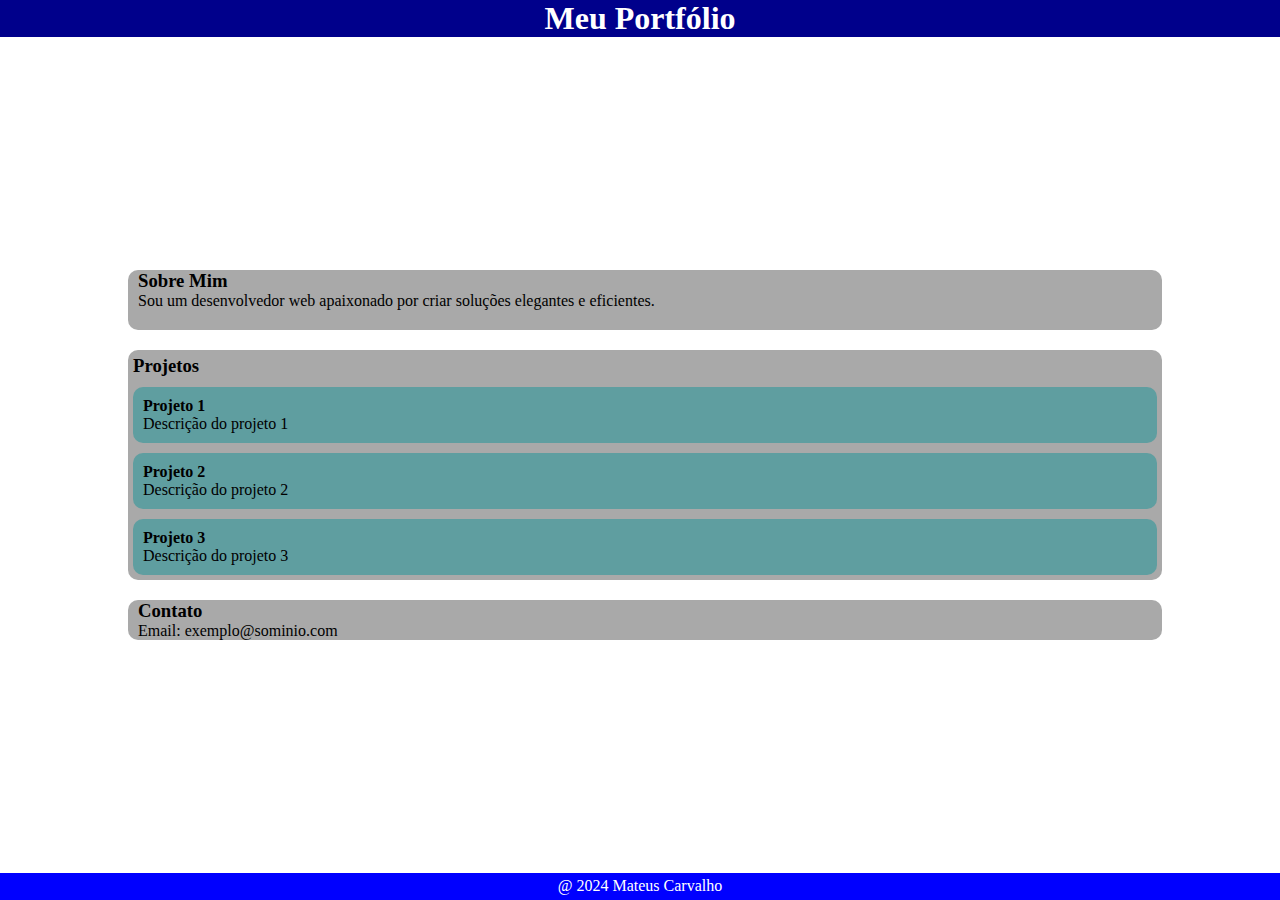
<file: index.html>
<!DOCTYPE html>
<html lang="en">

<head>
    <meta charset="UTF-8">
    <meta name="viewport" content="width=device-width, initial-scale=1.0">
    <title>Document</title>
    <link rel="stylesheet" href="style.css">
</head>

<body>
    <header class="cab">
        <h1>Meu Portfólio</h1>
    </header>
    <div class="container">
        <main class="caixa">

            <section class="sobre">
                <h3 class="h">Sobre Mim</h3>
                <p>Sou um desenvolvedor web apaixonado por criar soluções elegantes e eficientes.</p>
            </section>

            <section class="projetos">
                <h3 class="h">Projetos</h3>
                <div class="pro">
                    <h4>Projeto 1</h4>
                    <p>Descrição do projeto 1</p>
                </div>
                <div class="pro">
                    <h4>Projeto 2</h4>
                    <p>Descrição do projeto 2</p>
                </div>
                <div class="pro">
                    <h4>Projeto 3</h4>
                    <p>Descrição do projeto 3</p>
                </div>
            </section>

            <section class="contato">
                <h3 class="h">Contato</h3>
                <p>Email: exemplo@sominio.com</p>
            </section>


        </main>
    </div>
    <footer>
        @ 2024 Mateus Carvalho
    </footer>



</body>

</html>
</file>
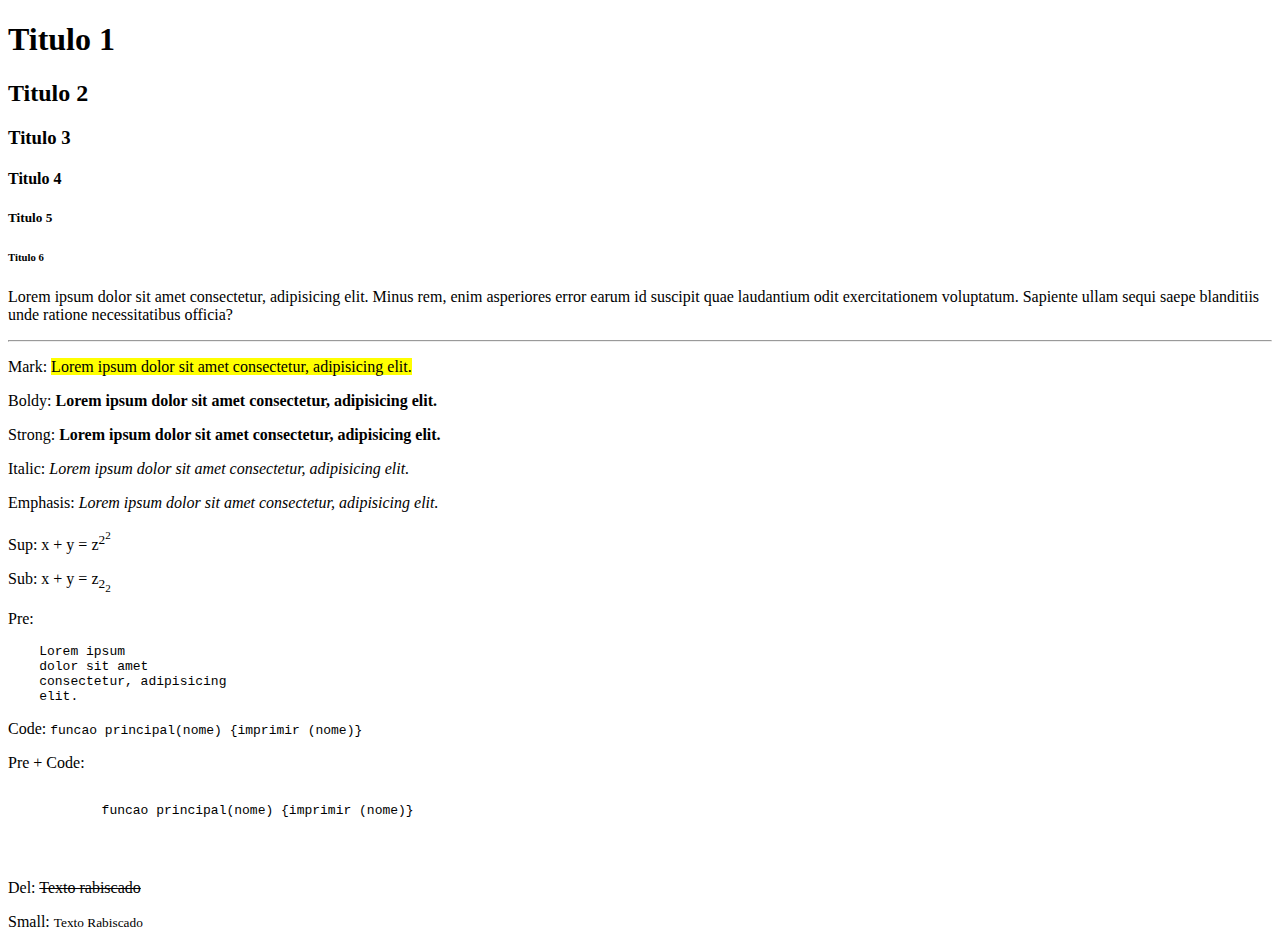
<file: aula-02/index.html>
<!DOCTYPE html>
<html lang="en">

<head>
    <meta charset="UTF-8">
    <meta name="viewport" content="width=h1, initial-scale=1.0">
    <title>Document</title>
</head>

<body>
    <h1>Titulo 1</h1>
    <h2>Titulo 2</h2>
    <h3>Titulo 3</h3>
    <h4>Titulo 4</h4>
    <h5>Titulo 5</h5>
    <h6>Titulo 6</h6>

    <p>
        Lorem ipsum dolor sit amet consectetur, adipisicing elit. Minus rem, enim asperiores error earum id suscipit
        quae laudantium odit exercitationem voluptatum. Sapiente ullam sequi saepe blanditiis unde ratione
        necessitatibus officia?

    </p>
    <hr>

    <p> Mark: <mark>Lorem ipsum dolor sit amet consectetur, adipisicing elit. </mark></p>

    <p>Boldy: <b>Lorem ipsum dolor sit amet consectetur, adipisicing elit.</b></p>
    Strong: <strong>Lorem ipsum dolor sit amet consectetur, adipisicing elit.</strong>

    <p>
        Italic: <i>Lorem ipsum dolor sit amet consectetur, adipisicing elit.</i>
    </p>

    Emphasis: <em>Lorem ipsum dolor sit amet consectetur, adipisicing elit.</em>

    <p>Sup: x + y = z<sup>2<sup>2</sup>
    </p>
    <p>Sub: x + y = z<sub>2<sub>2</sub></p>

    <p>Pre:
    <pre>    Lorem ipsum 
    dolor sit amet 
    consectetur, adipisicing 
    elit.</pre>
    </p>

    <p>Code: <code>
    funcao principal(nome) {imprimir (nome)}

</code>
    </p>
    <p>
        Pre + Code:
    <pre><code>
            funcao principal(nome) {imprimir (nome)}
        
        </code>
 </pre>
    </p>
    <p>Del: <del> Texto rabiscado</del></p>

    <p>Small: <small>Texto Rabiscado</small></p>
    



</body>

</html>
</file>
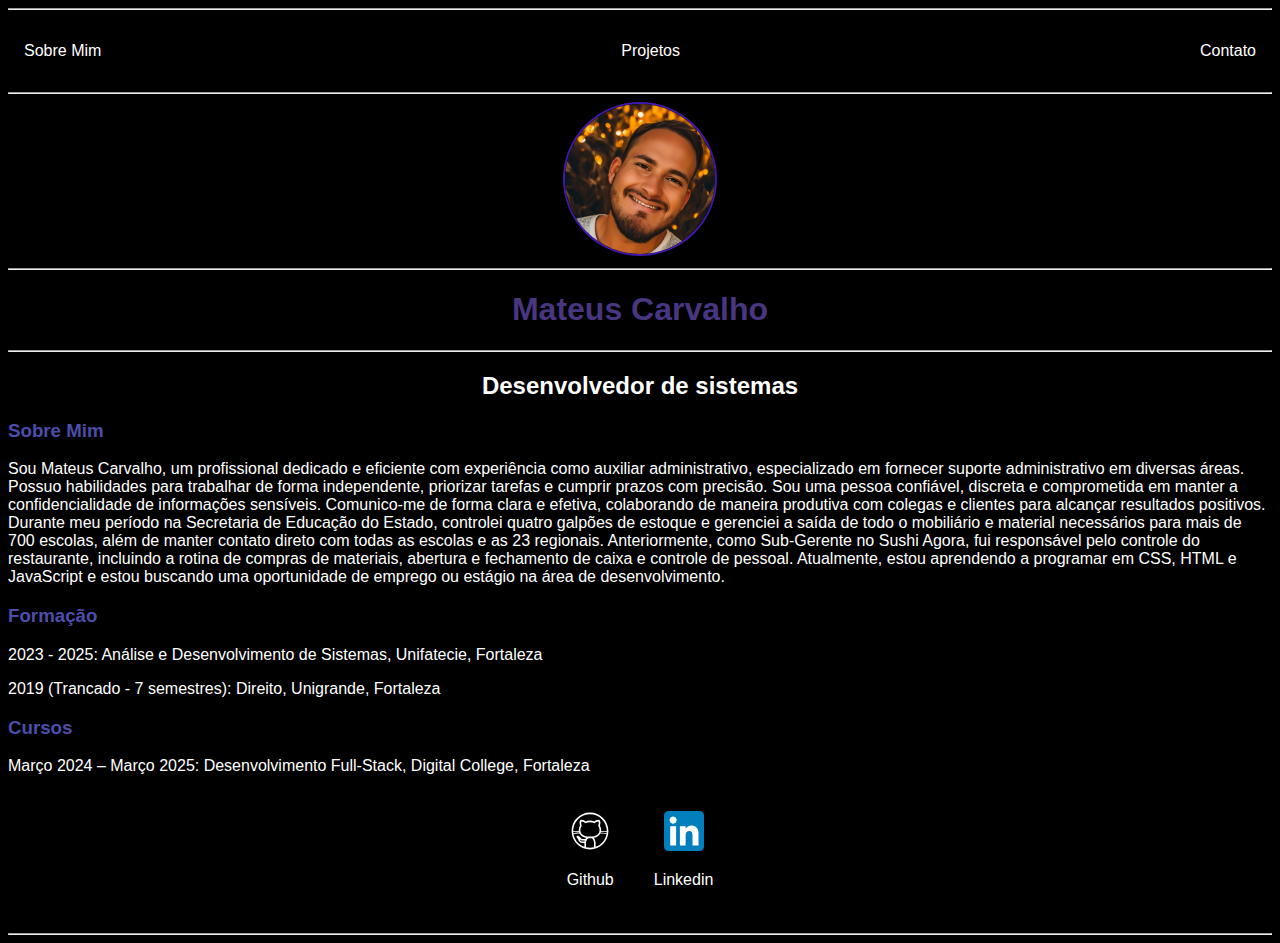
<file: PORTFOLIO/index.html>
<!DOCTYPE html>
<html lang="en">

<head>
    <meta charset="UTF-8">
    <meta name="viewport" content="width=device-width, initial-scale=1.0">
    <title>Portfólio</title>
    <link rel="stylesheet" href="style.css">
</head>

<body>
    <hr>
    <nav>
        <ul>
            <li>
                <a href="index.html">Sobre Mim</a>
            </li>
            <li>
                <a href="projetos.html">Projetos</a>
            </li>
            <li>
                <a href="contato.html">Contato</a>
            </li>
        </ul>
    </nav>
    <hr>

    <header>
        <div class="center">
            <img src="./img/foto.jpeg"> </img>
        </div>
        <hr>
        <h1>Mateus Carvalho</h1>
        <hr>
        <h2>Desenvolvedor de sistemas</h2>
    </header>

    <main>
        <section>
            <h3>Sobre Mim</h3>
            <p>Sou Mateus Carvalho, um profissional dedicado e eficiente com experiência como auxiliar administrativo, especializado em fornecer suporte administrativo em diversas áreas. Possuo habilidades para trabalhar de forma independente, priorizar tarefas e cumprir prazos com precisão. Sou uma pessoa confiável, discreta e comprometida em manter a confidencialidade de informações sensíveis. Comunico-me de forma clara e efetiva, colaborando de maneira produtiva com colegas e clientes para alcançar resultados positivos. Durante meu período na Secretaria de Educação do Estado, controlei quatro galpões de estoque e gerenciei a saída de todo o mobiliário e material necessários para mais de 700 escolas, além de manter contato direto com todas as escolas e as 23 regionais. Anteriormente, como Sub-Gerente no Sushi Agora, fui responsável pelo controle do restaurante, incluindo a rotina de compras de materiais, abertura e fechamento de caixa e controle de pessoal. Atualmente, estou aprendendo a programar em CSS, HTML e JavaScript e estou buscando uma oportunidade de emprego ou estágio na área de desenvolvimento.</p>
        </section>

        <section>
            <h3>Formação</h3>
            <p>2023 - 2025: Análise e Desenvolvimento de Sistemas, Unifatecie, Fortaleza</p>
                <p>2019 (Trancado - 7 semestres): Direito, Unigrande, Fortaleza</p>
        </section>

        <section>
            <h3>Cursos</h3>
            <p>Março 2024 – Março 2025: Desenvolvimento Full-Stack, Digital College, Fortaleza 

            </p>
        </section>
    </main>

    <footer>
      
        <a href="https://github.com/molivercp" target="_blank" rel="noopen">
            <img src="img/icons8-github.svg"<;img>
            <p>Github</p>
        </a>
        <a href="https://www.linkedin.com/in/mateus-oliveira-47908b138/" target="_blank" rel="noopen">
            <img src="img/LinkedIn_icon.svg.png"</img>
            <p>Linkedin</p>
        </a>
    </footer>
    <hr>
</body>

</html>
</file>
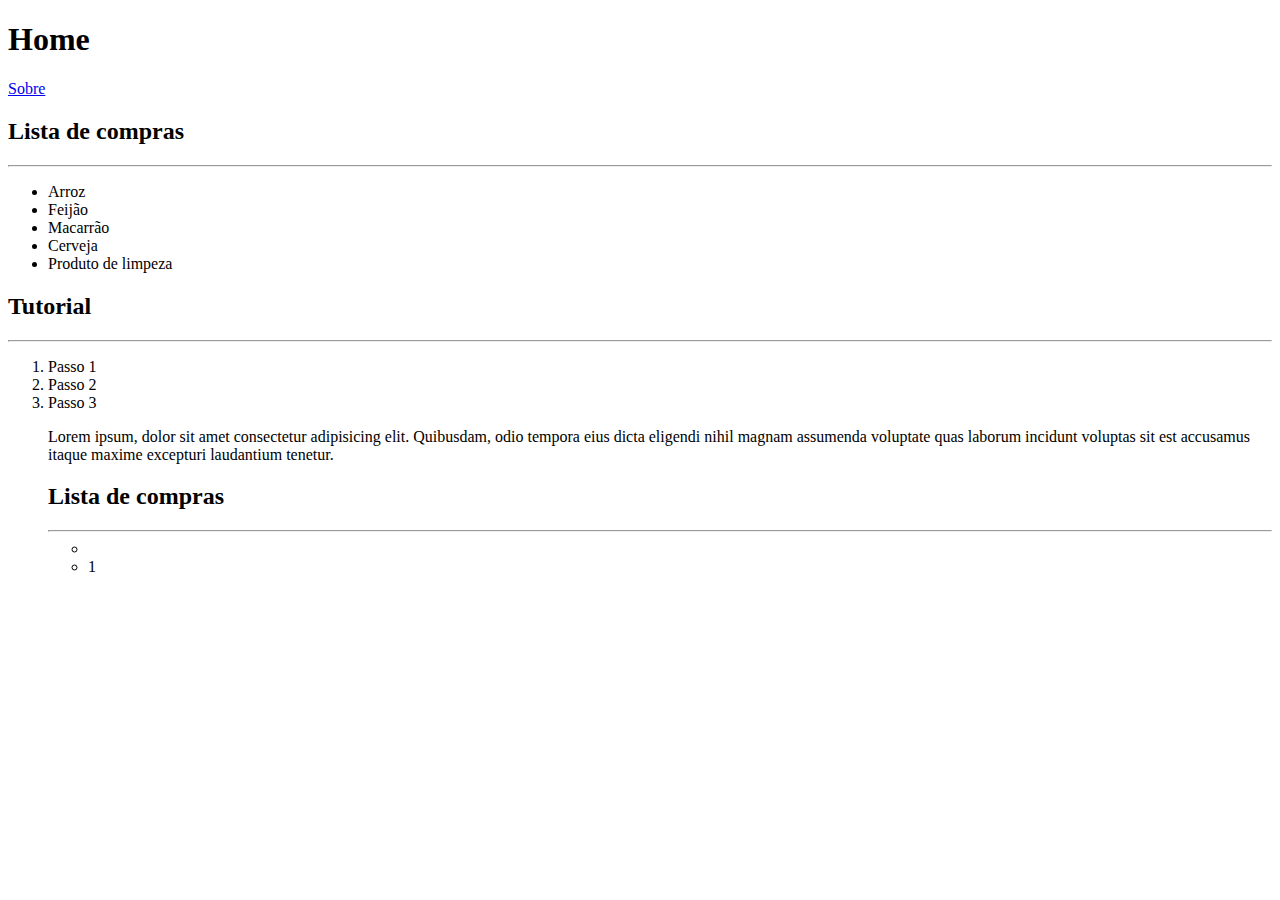
<file: aula-03/pages/index.html>
<!DOCTYPE html>
<html lang="en">
<head>
    <meta charset="UTF-8">
    <meta name="viewport" content="width=device-width, initial-scale=1.0">
    <title>Document</title>
</head>
<body>
    <h1>Home</h1>
    <a href="sobre/index.html">Sobre</a>
    
</body>
</html>
<h2>Lista de compras</h2>
<hr>
<ul>
    <li>Arroz</li>
    <li>Feijão</li>
    <li>Macarrão</li>
    <li>Cerveja</li>
    <li>Produto de limpeza</li>
    

</ul>

<h2>Tutorial</h2>
<hr>
<ol>
    <li>Passo 1</li>
    <li>Passo 2</li>
    <li>Passo 3</li>
    
   <p>Lorem ipsum, dolor sit amet consectetur adipisicing elit. Quibusdam, odio tempora eius dicta eligendi nihil magnam assumenda voluptate quas laborum incidunt voluptas sit est accusamus itaque maxime excepturi laudantium tenetur.
</p>




<h2>Lista de compras</h2>
<hr>
<ul>
    <li><li>1</li></li>
</file>
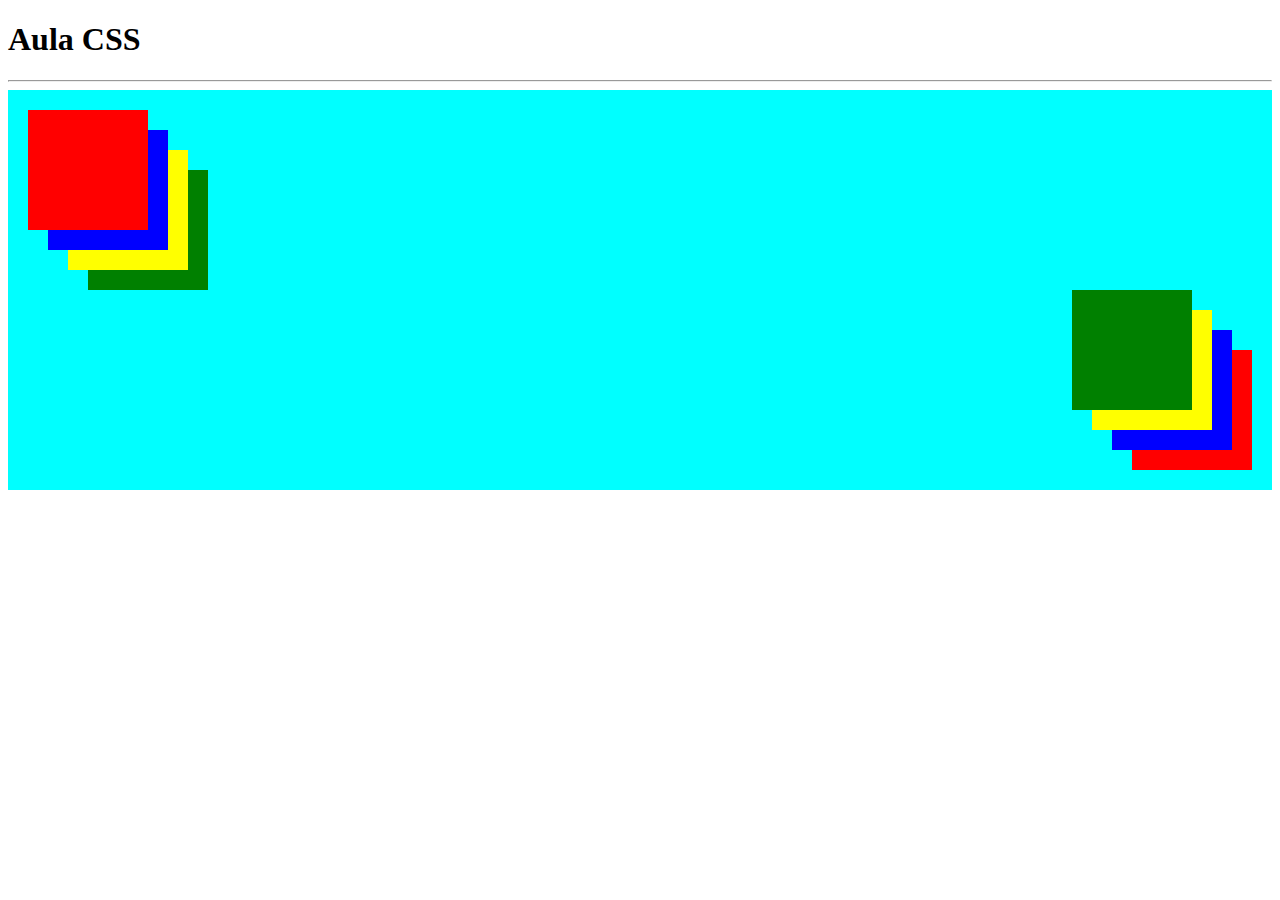
<file: AULA-06/position/index.html>
<!DOCTYPE html>
<html lang="en">
<head>
    <meta charset="UTF-8">
    <meta name="viewport" content="width=, initial-scale=1.0"><link rel="stylesheet" href="style.css">
    <title>Document</title>
</head>
<body> 
<div class="container">

    <h1>Aula CSS</h1>

    <hr>

    <main>

        <section>
            <div class="box red"></div>
            <div class="box blue"></div>
            <div class="box yelow"></div>
            <div class="box green"></div>
            <div class="box pink"></div>
            <div class="box red1"></div>
            <div class="box blue2"></div>
            <div class="box yelow3"></div>
            <div class="box green4"></div>
            
        </section>
    </main>
</div>
</body>
</html>
</file>
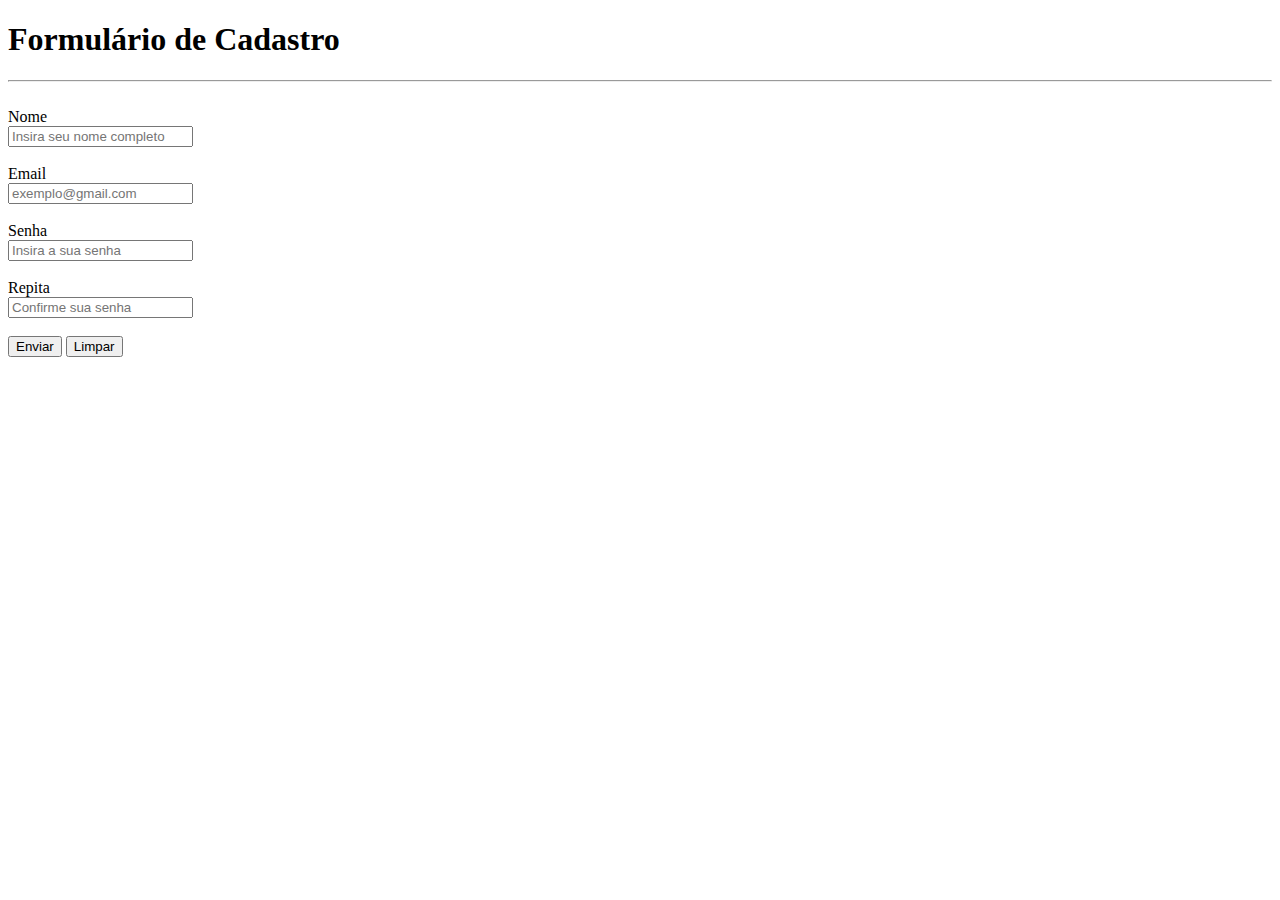
<file: formularios/formularios/cadastro/index.html>
<!DOCTYPE html>
<html lang="en">
<head>
    <meta charset="UTF-8">
    <meta name="viewport" content="width=device-width, initial-scale=1.0">
    <title>Cadastro</title>
</head>
<body>

    <h1>Formulário de Cadastro</h1>
    <hr>
    <br>

    <form action="">
        <div>
            <label for="Nome">Nome</label><br>
            <input type="text" name="Nome" id="Nome" maxlength="9" minlength="3" placeholder="Insira seu nome completo">

            <br>
            <br>
            

            <div>
                <label for="email">Email</label><br>
                <input type="email" Email="Email" id="Email" placeholder="exemplo@gmail.com">
                </div>
                <br>

                <div>
                    <label for="Senha">Senha</label><br>
                    <input type="password" Senha="password" id="password" placeholder="Insira a sua senha">
                </div>
                <br>
                <div>
                    <label for="Senha2">Repita</label><br>
                    <input type="password" Senha="password" id="password" placeholder="Confirme sua senha">
                </div>
                <br>

                <button>Enviar</button>
                <button type="reset">Limpar</button>
                


                












    </form>
    
</body>
</html>
</file>
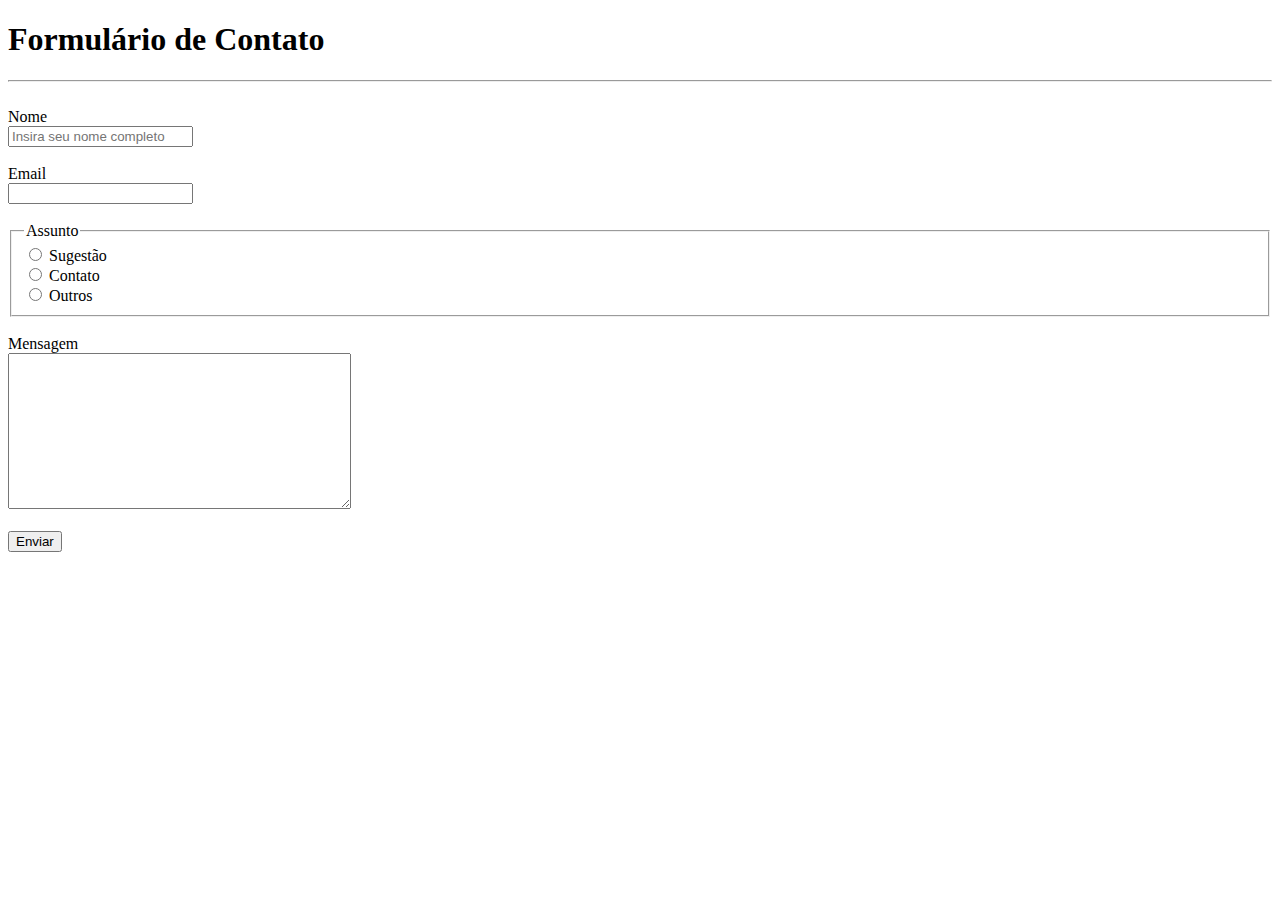
<file: formularios/formularios/contato/index.html>
<!DOCTYPE html>
<html lang="en">
<head>
    <meta charset="UTF-8">
    <meta name="viewport" content="width=device-width, initial-scale=1.0">
    <title>Contato</title>
</head>
<body>
    <h1>Formulário de Contato</h1>
    <hr>
    <br>

    <form action="https://api-send-email-m9xz.onrender.com/mateus0000oliveira@gmail.com" method="post">
        <div>
            <label for="name">Nome</label> <br>
            <input type="text" name="name" id="name" placeholder="Insira seu nome completo">
        </div>
        <br>
        <div>
            <label for="email">Email</label><br>
            <input type="email" name="email" id="email">
        </div>

        <br>

        <div>
            
            <fieldset>
                <legend>Assunto</legend>
                <input type="radio" name="subject " id="sugestao" value="Sugestão">
                <label for="sugestao">Sugestão</label>

                <br>

                <input type="radio" name="subject" id="contato" value= "Contato">
                <label for="contato">Contato</label>

                <br>

                <input type="radio" name="subject " id="outros" value="Outros">
                <label for="outros">Outros</label>


            </fieldset>
        </div>
        <br>
        <div>
            <label for="message">Mensagem</label><br>
            <textarea name="message" id="message" cols="40" rows="10"></textarea>
        </div>

        <br>
        <div>
            <button>Enviar</button>
        </div>
    
    
    
    </form>
</body>
</html>
</file>
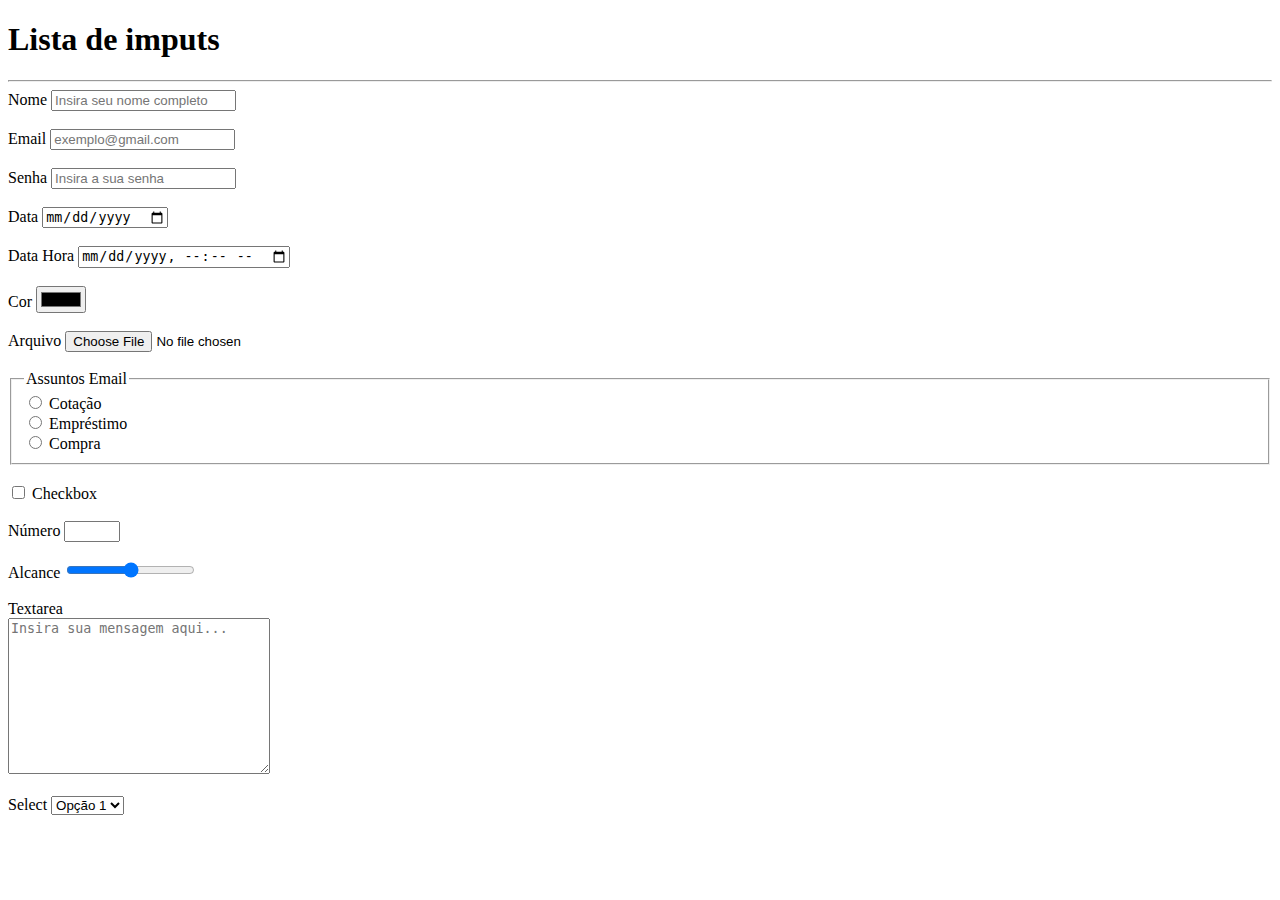
<file: formularios/formularios/inputs/index.html>
<!DOCTYPE html>
<html lang="en">
<head>
    <meta charset="UTF-8">
    <meta name="viewport" content="width=device-width, initial-scale=1.0">
    <title>Document</title>
</head>
<body>
    <h1>Lista de imputs</h1>
    <hr>
    <div>
        <label for="Nome">Nome</label>
        <input type="text" name="Nome" id="Nome" maxlength="9" minlength="3" placeholder="Insira seu nome completo">
        
    </div>
    <br>
    <div><label for="email">Email</label>
    <input type="text" Email="Email" id="Email" placeholder="exemplo@gmail.com">
    </div>
    <br>
    <div>
        <label for="Senha">Senha</label>
        <input type="text" Senha="" id="Senha" placeholder="Insira a sua senha">
    </div>
    <br>
    <div>
        <label for="data">Data</label>
        <input type="date" name="date" id="data">
    </div>
    <br>
    <div>
        <label for="data-hora">Data Hora</label>
        <input type="datetime-local" name="data-hora" id="data-hora">
    </div>
    <br>
    <div>
        <label for="cor">Cor</label>
        <input type="color" name="cor" id="Cor">
    </div>
    <br>
    <div>
        <label for="arquivo">Arquivo</label>
        <input type="file" name="arquivo" id="arquivo">
    </div>
    <br>
    <div>
        <fieldset>
            <legend>Assuntos Email</legend>

            <input type="radio" name="radio" id="radio1" value="cotacao">
            <label for="radio1">Cotação</label>
            <br>
        

            <input type="radio" name="radio" id="radio2" value="emprestimo">
            <label for="radio2">Empréstimo</label>
            <br>

            <input type="radio" name="radio" id="radio3" value="Compra">
            <label for="radio3">Compra</label>
            <br>
        </fieldset>
    </div>
    <br>
    <div>
        <input type="checkbox" name="checkbox" id="checkbox" >
        <label for="checkbox">Checkbox</label>
    </div>
    <br>
    <div>
        <label for="numero">Número</label>
        <input type="number" name="numero" id="numero" min="1" max="10">
    </div>
    <br>
    <div>
        <label for="range">Alcance</label>
        <input type="range" name="range" id="range">
    </div>
    <br>
    <div>
        <label for="textarea">Textarea</label><br>
        <textarea name="textarea" id="textarea" cols="30" rows="10" placeholder="Insira sua mensagem aqui..."></textarea>
    </div>
    <br>
    <div>
        <label for="select">Select</label>
        <select name="select" id="select">
        <option value="1">Opção 1</option>
        <option value="2">Opção 2</option>
        <option value="3">Opção 3</option>
    </select>
    </div>
</body>
</html>
</file>
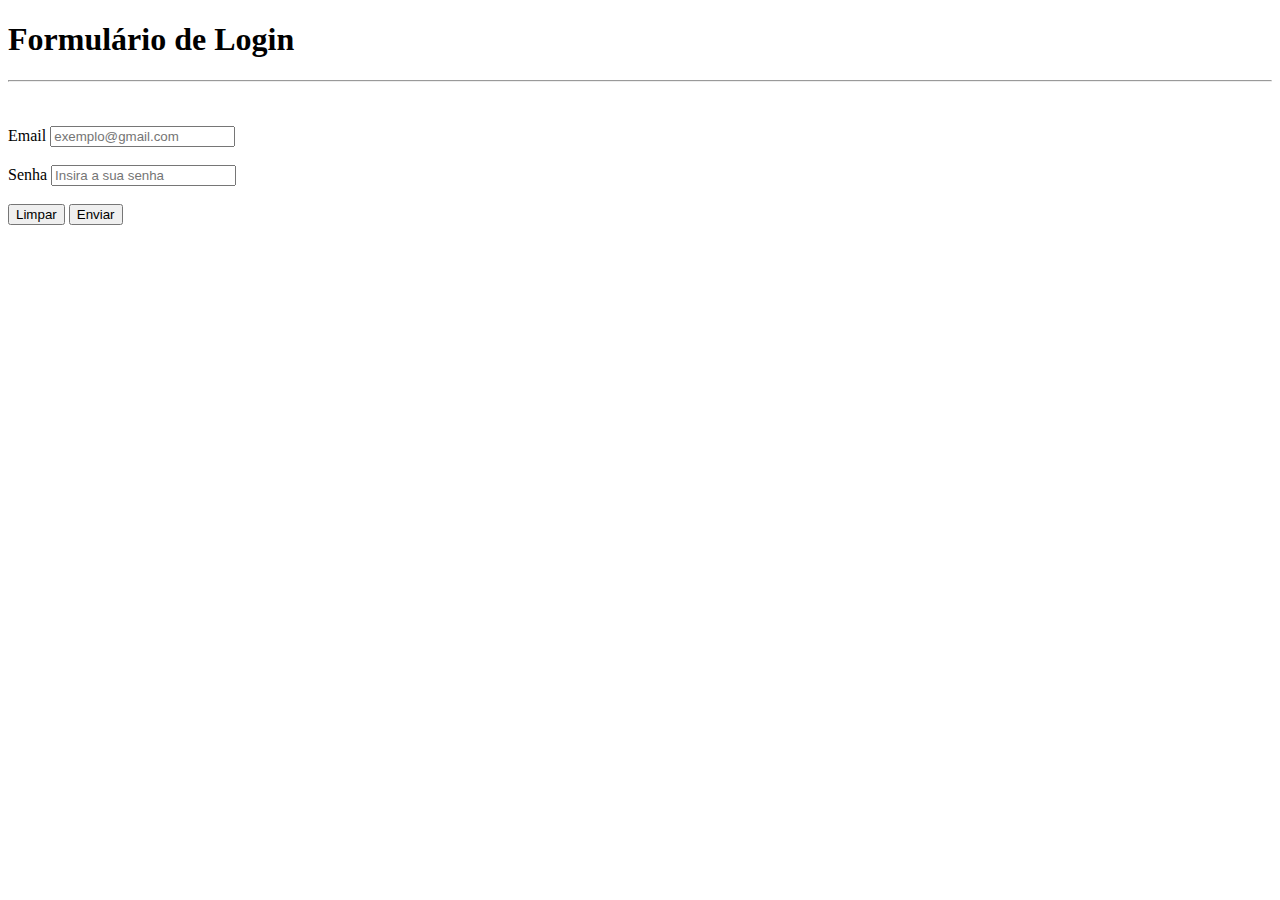
<file: formularios/formularios/login/index.html>
<!DOCTYPE html>
<html lang="pt">
<head>
    <meta charset="UTF-8">
    <meta name="viewport" content="width=device-width, initial-scale=1.0">
    <title>Login</title>
</head>
<body>
    <h1>Formulário de Login</h1>
    <hr>
    <br>

    <form action="" method="get">
    </div>
    <br>
    <div><label for="email">Email</label>
    <input type="email" Email="Email" id="Email" placeholder="exemplo@gmail.com">
    </div>
    <br>
    <div>
        <label for="Senha">Senha</label>
        <input type="password" Senha="password" id="password" placeholder="Insira a sua senha">
    </div>
    <br>
    <div>
        <button type="reset">Limpar</button>
        <button>Enviar</button>
    </div>







    </form>
</body>
</html>
</file>
<file: style.css>
* {
    margin: 0 ;
    padding: 0 ;
}

body {
    height: 100vh;
    display: flex;
    flex-direction: column;

}

.cab {
    background-color: darkblue;
    color: white;
    text-align: center;
    padding: px;
}

.sobre {
    background-color: darkgray;
    height: 60px;
    width: 100%;
    border-radius: 10px;
    padding-left: 10px;

}

.projetos {
    background-color: darkgray;
    width: 100%;
    height: 50%;
    border-radius: 10px;
    display: flex;
    flex-direction: column;
    padding: 5px;
    gap: 10px;

}

.pro {
    background-color: cadetblue;
    border-radius: 10px;
    padding: 10px 10px 10px 10px;
}

.contato {
background-color: darkgray;
width: 100%;
height: 10%;
border-radius: 10px;
padding-left: 10px;
}

.container {
    height: 100%;
    width: 100%;
    display: flex;
    justify-content: center;
    padding-top: 10px;
    padding-bottom: 10px;
    align-items: center;
}

footer {
    height: 30px;
    background-color: blue;
    text-align: center;
    color: white;
    display: flex;
    align-items: center;
    justify-content: center;
}

.caixa {
    width: 80%;
    display: flex;
    flex-direction: column;
    gap: 20px;
}
</file>
<file: PORTFOLIO/style.css>
body {
    color: white;
    background-color: black;
    font-family: Arial, Helvetica, sans-serif;
}

ul {
    display: flex;
    justify-content: space-between;
    list-style-type: none;
    align-items: center;
    padding: 16px;
    

}

a {
    color: white;
    text-decoration: none;
}

header img {
    width: 150px;
    height: 150px;
    border-radius: 100px;
    border: 2px solid rgb(64, 24, 175);
}

.center {
    text-align: center;
}

footer img {
    width: 40px;
    height: 40px;
}

footer {
    display: flex;
    justify-content: center;
    text-align: center;
}
footer a {
    margin: 20px;
}
h1 {
    color: rgb(73, 54, 128);
    text-align: center;
}
h3 {
    color: rgb(77, 77, 170);
}
h2 {
    text-align: center;
}
</file>
<file: AULA-06/position/style.css>
section {
    position: relative;
    background-color: aqua;

    height: 400px;
}


.box {
    width: 120px;
    height: 120px;

    
}

.red {
    background-color: red;
    position: absolute;
    top: 20px;
    left: 20px;
    right: ;
    bottom: ;
    z-index: 4;
}

.blue {
    background-color: blue;
    position: absolute;
    top: 40px;
    left: 40px;
    z-index: 3;
}

.yelow {
    background-color: yellow;
    position: absolute;
    top: 60px;
    left: 60px;
    z-index: 2;
}

.green {
    background-color: green;
    position: absolute;
    top: 80px;
    left: 80px;
    z-index: 1;
}
.red1 {
    background-color: rgb(255, 0, 0);
    position: absolute;
    bottom: 20px;
    right: 20px;
}

.blue2 {
    background-color: blue;
    position: absolute;
    bottom: 40px;
    right: 40px;
}

.yelow3 {
    background-color: yellow;
    position: absolute;
    bottom: 60px;
    right: 60px;
}

.green4 {
    background-color: green;
    position: absolute;
    bottom: 80px;
    right: 80px;
}
</file>
